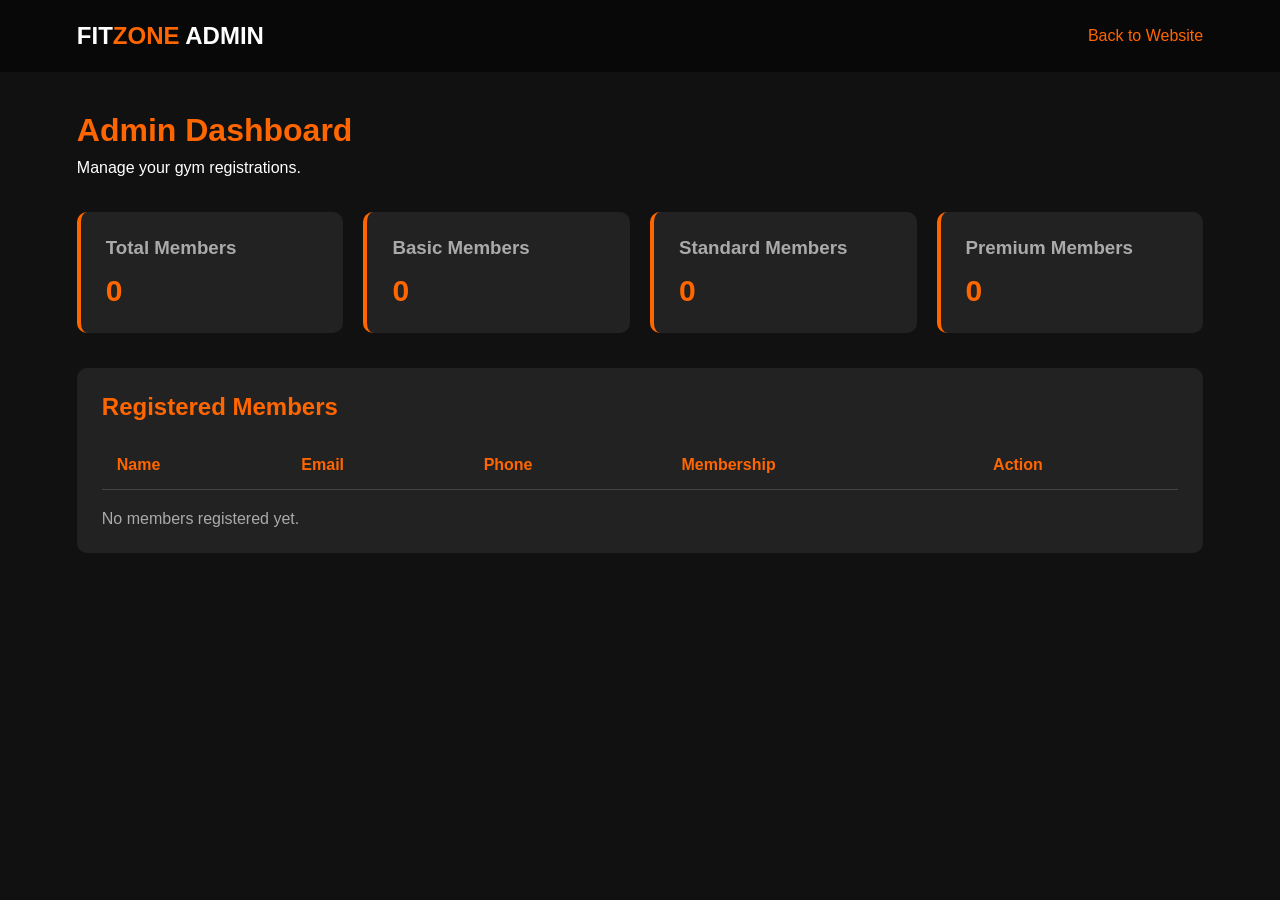
<file: dashboard.html>
<!DOCTYPE html>
<html lang="en">
<head>
    <meta charset="UTF-8">
    <meta name="viewport" content="width=device-width, initial-scale=1.0">
    <title>FitZone Admin Dashboard</title>
    <link rel="stylesheet" href="dashboard.css">
</head>
<body>

    <header>
        <h2>FIT<span>ZONE</span> ADMIN</h2>
        <a href="../index.html">Back to Website</a>
    </header>

    <main>
        <h1>Admin Dashboard</h1>
        <p>Manage your gym registrations.</p>

        <div class="stats">
            <div class="stat-card">
                <h3>Total Members</h3>
                <h2 id="totalMembers">0</h2>
            </div>

            <div class="stat-card">
                <h3>Basic Members</h3>
                <h2 id="basicMembers">0</h2>
            </div>

            <div class="stat-card">
                <h3>Standard Members</h3>
                <h2 id="standardMembers">0</h2>
            </div>

            <div class="stat-card">
                <h3>Premium Members</h3>
                <h2 id="premiumMembers">0</h2>
            </div>
        </div>

        <section class="members">
            <h2>Registered Members</h2>

            <div class="table-container">
                <table>
                    <thead>
                        <tr>
                            <th>Name</th>
                            <th>Email</th>
                            <th>Phone</th>
                            <th>Membership</th>
                            <th>Action</th>
                        </tr>
                    </thead>

                    <tbody id="memberList"></tbody>
                </table>
            </div>

            <p id="emptyMessage"></p>
        </section>
    </main>

    <script src="dashboard.js"></script>
</body>
</html>
</file>
<file: dashboard.css>
* {
    margin: 0;
    padding: 0;
    box-sizing: border-box;
    font-family: Arial, sans-serif;
}

body {
    background: #111;
    color: white;
}

header {
    background: #080808;
    padding: 22px 6%;
    display: flex;
    justify-content: space-between;
    align-items: center;
}

header span {
    color: #ff6600;
}

header a {
    color: #ff6600;
    text-decoration: none;
}

main {
    padding: 40px 6%;
}

main > h1 {
    color: #ff6600;
    margin-bottom: 10px;
}

.stats {
    display: grid;
    grid-template-columns: repeat(4, 1fr);
    gap: 20px;
    margin: 35px 0;
}

.stat-card {
    background: #222;
    padding: 25px;
    border-radius: 10px;
    border-left: 4px solid #ff6600;
}

.stat-card h3 {
    color: #aaa;
    margin-bottom: 15px;
}

.stat-card h2 {
    color: #ff6600;
    font-size: 30px;
}

.members {
    background: #222;
    padding: 25px;
    border-radius: 10px;
}

.members h2 {
    color: #ff6600;
    margin-bottom: 20px;
}

.table-container {
    overflow-x: auto;
}

table {
    width: 100%;
    border-collapse: collapse;
    min-width: 650px;
}

th, td {
    padding: 15px;
    border-bottom: 1px solid #444;
    text-align: left;
}

th {
    color: #ff6600;
}

.delete-btn {
    background: #d93636;
    color: white;
    border: none;
    padding: 8px 12px;
    border-radius: 5px;
    cursor: pointer;
}

#emptyMessage {
    color: #aaa;
    margin-top: 20px;
}

@media (max-width: 800px) {
    .stats {
        grid-template-columns: repeat(2, 1fr);
    }
}

@media (max-width: 450px) {
    .stats {
        grid-template-columns: 1fr;
    }
}
</file>
